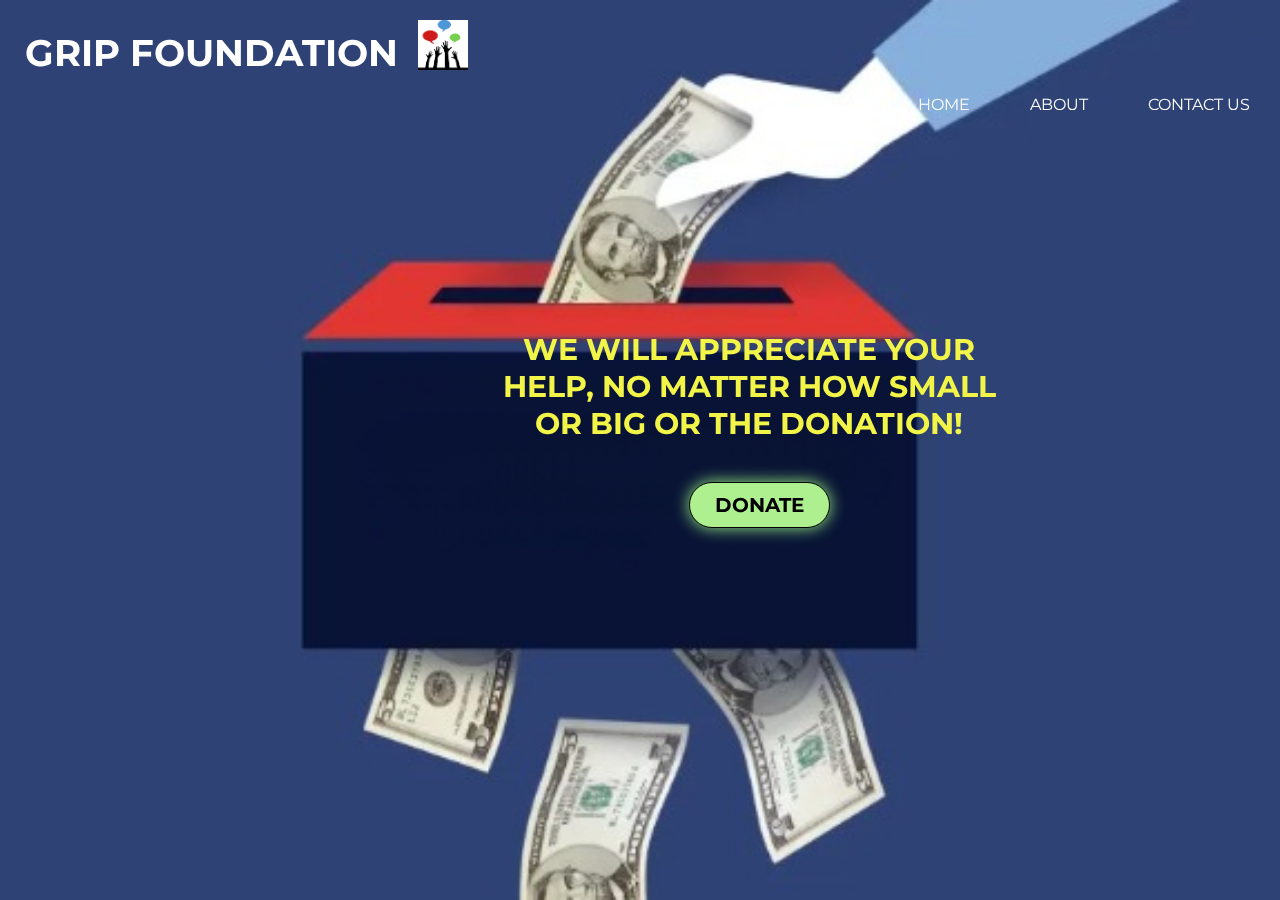
<file: Payment-Gateway-task3/index.html>
<!DOCTYPE html>
<html>
    <head>
        <title>GRIP Donation</title>
        <meta name="viewport" content="width=device-width, initial-scale=1.0">
        <link rel="stylesheet" href="index.css">
        <link rel="preconnect" href="https://fonts.gstatic.com">
        <link href="https://fonts.googleapis.com/css2?family=Montserrat:wght@400;600&display=swap" rel="stylesheet">
        <style font-family: 'Montserrat', sans-serif;></style>


    </head>
    <body>
        <header class="header" style="margin-top: 0px;">
            <div class="heading">
               <h3 style="margin-left: 5px; margin-top: 20px;"><img src="logo.png" width="50" height="50"><a href="index.html" class="logo">GRIP FOUNDATION</a></h3></div>

            <input class="menu-btn" type="checkbox" id="menu-btn" />
            <label class="menu-icon" for="menu-btn"><span class="navicon"></span></label>
            <ul class="menu">
              <li><a href="index.html">HOME</a></li>
              <li><a href="about.html">ABOUT</a></li>
              <li><a href="contact.html">CONTACT US</a></li>
            </ul>
            
            <div class="pattern">
            <div class="welcome" style="position: relative;">
                <h3 style="color:rgb(242, 245, 71); margin-left: 100px; margin-top: 100px;"> We will appreciate your help, no matter how small or big or the donation!</h3>
                <a href="donate.html">DONATE</a>
            </div>
        </div>
        </header>


</body>
</html>
</file>
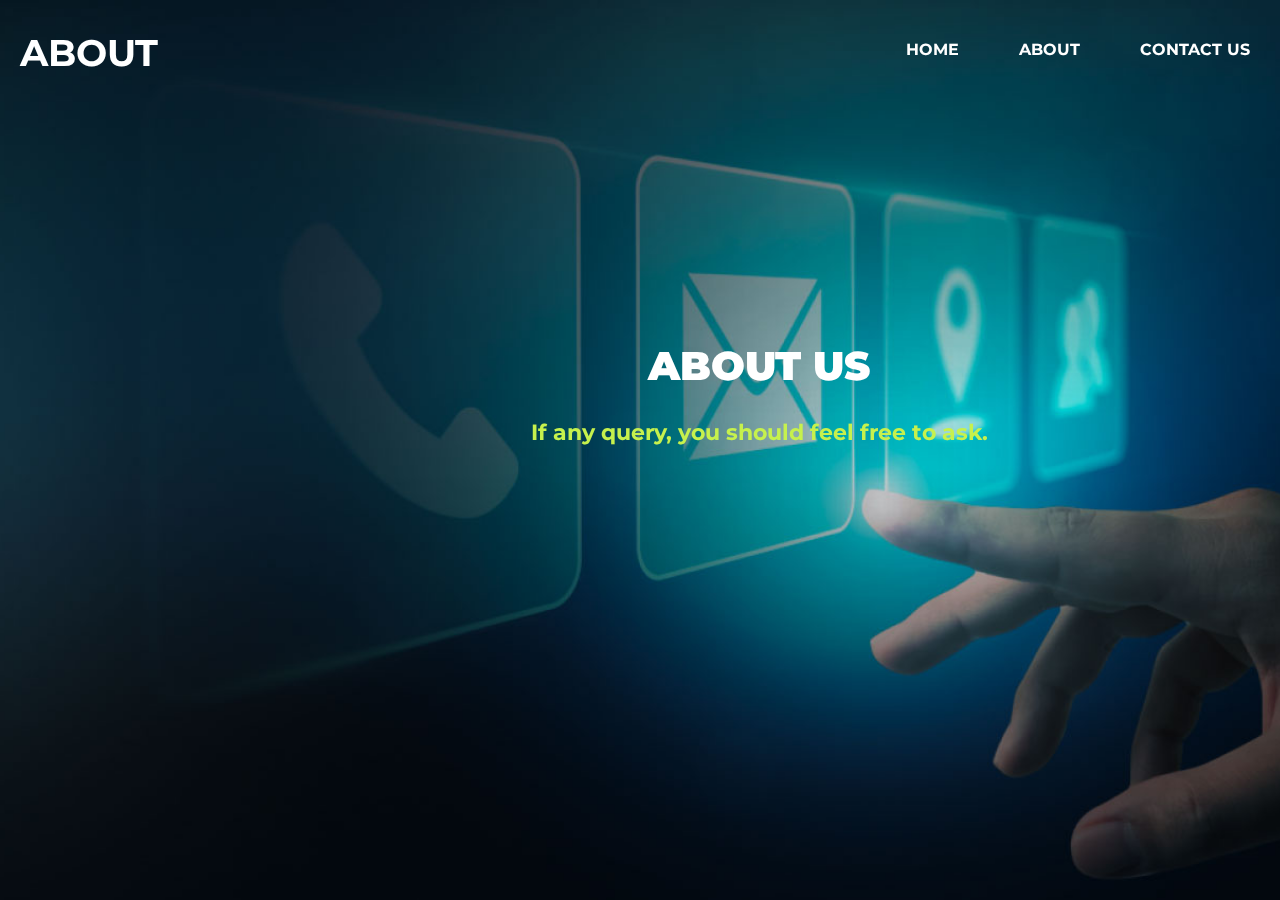
<file: Payment-Gateway-task3/about.html>
<!DOCTYPE html>
<html>
    <head>
        <title>GRIP Donation</title>
        <meta name="viewport" content="width=device-width, initial-scale=1.0">

        <link rel="stylesheet" href="about.css">
        <link rel="preconnect" href="https://fonts.gstatic.com">
        <link href="https://fonts.googleapis.com/css2?family=Montserrat:wght@400;600&display=swap" rel="stylesheet">
        <style font-family: 'Montserrat', sans-serif;></style>


    </head>
    <body>
        <header class="header" style="margin-top: 0px;">
            <h3 style="margin-right:10 px; margin-top: 20px; color: rgb(221, 231, 73);"><a href="about.html" class="logo">ABOUT </a></h3>
            <input class="menu-btn" type="checkbox" id="menu-btn" />
            <label class="menu-icon" for="menu-btn"><span class="navicon"></span></label>
            <ul class="menu">
              <li><a href="index.html"><b>HOME</b></a></li>
              <li><a href="about.html"><b>ABOUT</b></a></li>
              <li><a href="contact.html"><b>CONTACT US</b></a></li>
            </ul>
            
            <div class="pattern">
                <div class="welcome" style="position: relative;">
                    <h3 style="margin-left: 100px;"> <b>About Us</b></h3>
                <p style="color: rgb(198, 241, 77); text-align: center; font-size: 140%;"> <br>
                   If any query, you should feel free to ask.
                    
                <br></p>
            </div>
        </div>
        </header>


</body>
</html>
</file>
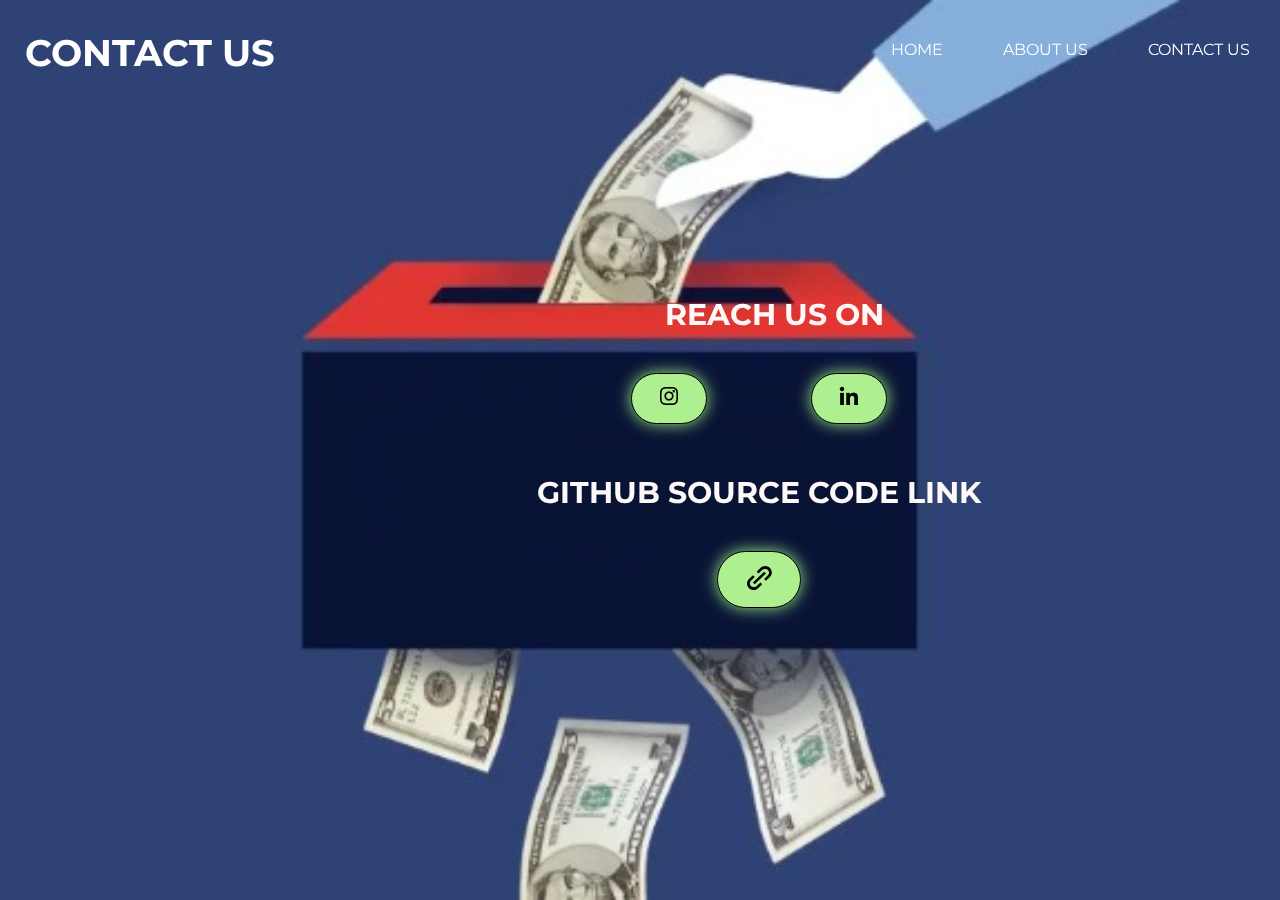
<file: Payment-Gateway-task3/contact.html>
<!DOCTYPE html>
<html>

<head>
    <title>Sparks Foundation</title>
    <meta name="viewport" content="width=device-width, initial-scale=1.0">

    <link rel="stylesheet" href="index.css">
    <link rel="preconnect" href="https://fonts.gstatic.com">
    <link href="https://fonts.googleapis.com/css2?family=Montserrat:wght@400;600&display=swap" rel="stylesheet">
    <link href='https://unpkg.com/boxicons@2.1.4/css/boxicons.min.css' rel='stylesheet'>
    <style font-family: 'Montserrat' , sans-serif;></style>


</head>

<body>


    <header class="header" style="margin-top: 0px;">
        <div class="heading">
            <h3 style="margin-left: 5px; margin-top: 20px;"><a href="index.html" class="logo">CONTACT US</a></h3>
        </div>
        <input class="menu-btn" type="checkbox" id="menu-btn" />
        <label class="menu-icon" for="menu-btn"><span class="navicon"></span></label>
        <ul class="menu">
            <li><a href="index.html">HOME</a></li>
            <li><a href="about.html">ABOUT US</a></li>
            <li><a href="contact.html">CONTACT US</a></li>
        </ul>

        <div class="pattern">
            <div class="welcome">
                <h3
                    style="text-align: center;display: flex;justify-content: center;align-items: center; margin-left: 150px;">
                    Reach Us On</h3>
                <a href="www.instagram.comhttps://www.instagram.com/khamkheyali_?igsh=d3JhbXl0YXQ5cnpy"><img src="./instagram-logo-24.png"></img></a>
                <a href="https://www.linkedin.com/in/ananya-dey-14a756271/"><img src="./linkedin-logo-24.png"></img></a><br>

                <h3 style="margin-left: 120px; margin-top: 50px;"> Github Source code link</h3>
        <a href=""><i class='bx bx-link-alt' ></i></a>
            </div>
        </div>
    </header>


</body>

</html>
</file>
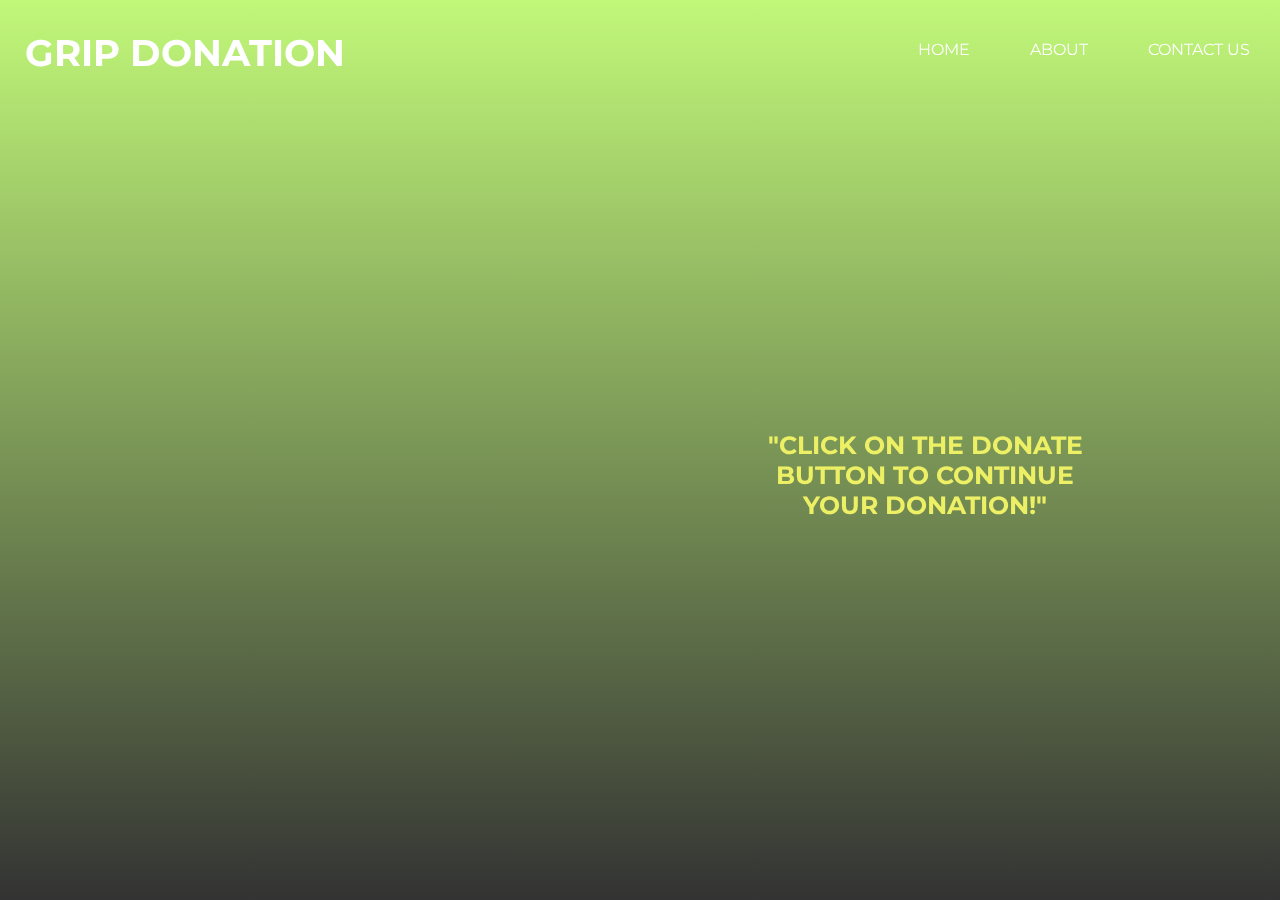
<file: Payment-Gateway-task3/donate.html>
<!DOCTYPE html>
<html>
    <head>
        <title>GRIP Donation</title>
        <meta name="viewport" content="width=device-width, initial-scale=1.0">

        <link rel="stylesheet" href="donate.css">
        <link rel="preconnect" href="https://fonts.gstatic.com">
        <link href="https://fonts.googleapis.com/css2?family=Montserrat:wght@400;600&display=swap" rel="stylesheet">
        <style font-family: 'Montserrat', sans-serif;></style>


    </head>
    <body>
        <header class="header" style="margin-top: 0px;">
            <div class="heading">
            <h3 style="margin-left: 5px; margin-top: 20px;"><a href="index.html" class="logo">GRIP DONATION</a></h3></div>
            <input class="menu-btn" type="checkbox" id="menu-btn" />
            <label class="menu-icon" for="menu-btn"><span class="navicon"></span></label>
            <ul class="menu">
              <li><a href="index.html">HOME</a></li>
              <li><a href="about.html">ABOUT</a></li>
              <li><a href="contact.html">CONTACT US</a></li>
            </ul>

            <div class="pattern">
            <div class='welcome' style="position: relative">
            <h3 style="color:rgb(237, 240, 101);"> <br>"Click on the donate button to continue your Donation!"</h3><br><br>
            <form style="margin-left: 300px; border-radius: 10rem;">
                <script src="https://checkout.razorpay.com/v1/payment-button.js" data-payment_button_id="pl_Ncp5GYbfoB4LHw" async> </script>
             </form>
            </div>
        </div>
        

        </header>


</body>
</html>
</file>
<file: Payment-Gateway-task3/index.css>
* {
	margin: 0;
	padding: 0;
}
body {
    font-family: 'Montserrat';

    
}
body h2{
    color: #020202;
}
.logo h2{
    margin-top: 20px;
    margin-left: 60px;
}
header {
	background-image: url('home.jpg');
	height: 100vh;
	-webkit-background-size: cover;
	background-size: cover;
	background-position: center center;
	position: relative;
  background-repeat: no-repeat;
}
.logo {
	float: left;
}
.logo img {
	width: 100%;
}
.welcome{
	position: absolute;
	width: 650px;
	height: 300px;
    margin: 20% 30%;
	text-align: center;
}
.welcome h3 {
	text-align: center;
	color: #fff8f8;
	text-transform: uppercase;
	font-size: 30px;
  margin: 20px;
}
.welcome a i{
  font-size: 2rem;
}
.welcome a{
  background-color: rgb(174, 240, 143);
  box-shadow: 0 0 1rem rgb(154, 238, 133);
}
.welcome h3 span {
	color: #52eb73;
}
.welcome a {
	border: 1px solid #000000;
	padding: 10px 25px;
	text-decoration: none;
	text-transform: uppercase;
	font-size: 20px;
	margin-top: 20px;
  font-weight: bolder;
	display: inline-block;
	color: black;
  border-radius: 2rem;
  margin-left: 100px;
  transition: 0.5 ease;
}
.welcome a:hover {
  translate: scale(1.02);
  box-shadow: none;
	color: #333;
}
.pattern {
    height: 40vh;
    width: 100vw;
    
     background-size: 6px 6px;
}
/*resposive*/

@media (max-width:600px) {

  .heading h3{
    
    text-align: center;
  }

	.logo {
		
		width: 50%;
    margin-left: 60px;
      
		
	}
	.welcome{
		width: 100%;
		height: auto;
		margin: 30% 0;
	}
	.welcome h1 {
		font-size: 30px;
  }
}
body {
    margin: 0;
    font-family: Montserrat;
  }
  
  a {
    color: #fff;
  }
  
  /* header */
  
  .header {
    background-color: #fff;
    box-shadow: 1px 1px 4px 0 rgba(0,0,0,.1);
    margin-top: 20px;
    position: fixed;
    width: 100%;
    z-index: 3;
  }
  
  .header ul {
    margin: 0;
    padding: 0;
    list-style: none;
    overflow: hidden;
    
  }
  
  .header li a {
    display: block;
    padding: 1px ;
    text-decoration: none;
  }
  
  .header li a:hover,
  .header .menu-btn:hover {
    background:rgb(238, 93, 88);
	color: #000000;
  border-radius: 2rem;
  font-weight: bolder;
  
  }
  
  .header .logo {
    display: block;
    float: left;
    font-size: 2em;
    padding: 10px 20px;
    text-decoration: none;
  }
  
  /* menu */
  
  .header .menu {
    clear: both;
    max-height: 0;
    transition: max-height .2s ease-out;
  }
  
  /* menu icon */
  
  .header .menu-icon {
    cursor: pointer;
    display: inline-block;
    float: right;
    padding: 28px 20px;
    position: relative;
    user-select: none;
  }
  
  .header .menu-icon .navicon {
    background: #fff;
    display: block;
    height: 2px;
    position: relative;
    transition: background .2s ease-out;
    width: 18px;
  }
  
  .header .menu-icon .navicon:before,
  .header .menu-icon .navicon:after {
    background: #fff;
    content: '';
    display: block;
    height: 100%;
    position: absolute;
    transition: all .2s ease-out;
    width: 100%;
  }
  
  .header .menu-icon .navicon:before {
    top: 5px;
  }
  
  .header .menu-icon .navicon:after {
    top: -5px;
  }
  
  /* menu btn */
  
  .header .menu-btn {
    display: none;
  }
  
  .header .menu-btn:checked ~ .menu {
    max-height: 240px;
  }
  
  .header .menu-btn:checked ~ .menu-icon .navicon {
    background: transparent;
  }
  
  .header .menu-btn:checked ~ .menu-icon .navicon:before {
    transform: rotate(-45deg);
  }
  
  .header .menu-btn:checked ~ .menu-icon .navicon:after {
    transform: rotate(45deg);
  }
  
  .header .menu-btn:checked ~ .menu-icon:not(.steps) .navicon:before,
  .header .menu-btn:checked ~ .menu-icon:not(.steps) .navicon:after {
    top: 0;
  }
  
  /* 48em = 768px */
  
  @media (min-width: 48em) {
    .header li {
      float: left;
    }
    .header li a {
      padding: 20px 30px;
    }
    .header .menu {
      clear: none;
      float: right;

      max-height: none;
    }
    .header .menu-icon {
      display: none;
    }
  }
</file>
<file: Payment-Gateway-task3/about.css>
* {
	margin: 0;
	padding: 0;
}
body {
    font-family: 'Montserrat';
    
}
body h2{
    color: #fff;
}
.logo h2{
    margin-top: 20px;
    margin-left: 60px;
}
header {
	background-image: url('about.jpg');
	height: 100vh;
	-webkit-background-size: cover;
	background-size: cover;
	background-position: center center;
	position: relative;
}
.logo {
	float: left;
}
.logo img {
	width: 100%;
}
.welcome{
	position: absolute;
	width: 650px;
	height: 300px;
    margin: 20% 30%;
	text-align: center;
}
.welcome h3 {
	text-align: center;
	color: #fff;
	text-transform: uppercase;
	font-size: 40px;
}
.welcome h3 span {
	color: #a5eb76;
}
.welcome a {
	border: 1px solid #fff;
	padding: 10px 25px;
	text-decoration: none;
	text-transform: uppercase;
	font-size: 14px;
	margin-top: 20px;
	display: inline-block;
	color: #fff;
}
.welcome a:hover {
	background: #fff;
	color: #333;
}
.pattern {
    height: 80vh;
    width: 100vw;
    overflow:scroll;
    overflow-x: hidden;
  }
  .pattern p{
    display: flex;
    justify-content: center;
    align-items: center;
    margin-left: 100px;
    text-align: center;
  }
  .welcome p{
    display: flex;
    justify-content: center;
    align-items:center;
    text-align: center;
    font-weight: bolder;

  }


@media (max-width:600px) {

    body{
        height:auto;
    }
	.logo {
		
		width: 80%;
    text-align: center;
    margin-left: 80px;
		
  }
	.welcome{
		width: 100%;
		height: auto;
		margin: 30% 0;
	}
	.welcome h1 {
		font-size: 30px;
  }
  
.header h3{
  width:160px;
  margin-left: 20px;
}
}
body {
    margin: 0;
    font-family: Montserrat;
  }
  
  a {
    color: #fff;
  }
  
  /* header */
  
  .header {
    background-color: #fff;
    box-shadow: 1px 1px 4px 0 rgba(0,0,0,.1);
    margin-top: 20px;
    position: fixed;
    width: 100%;
    z-index: 3;
  }
  
  .header ul {
    margin: 0;
    padding: 0;
    list-style: none;
    overflow: hidden;
    
  }
  
  .header li a {
    display: block;
    padding: 10px 20px;
    text-decoration: none;
  }
  
  .header li a:hover,
  .header .menu-btn:hover {
    border-radius: 2rem;
    background: rgb(178, 236, 103);
	color: #333;
  font-weight: bolder;
  }
  
  .header .logo {
    display: block;
    float: left;
    font-size: 2em;
    padding: 10px 20px;
    text-decoration: none;
  }
  
  /* menu */
  
  .header .menu {
    clear: both;
    max-height: 0;
    transition: max-height .2s ease-out;
  }
  
  /* menu icon */
  
  .header .menu-icon {
    cursor: pointer;
    display: inline-block;
    float: right;
    padding: 28px 20px;
    position: relative;
    user-select: none;
  }
  
  .header .menu-icon .navicon {
    background: #fff;
    display: block;
    height: 2px;
    position: relative;
    transition: background .2s ease-out;
    width: 18px;
  }
  
  .header .menu-icon .navicon:before,
  .header .menu-icon .navicon:after {
    background: #fff;
    content: '';
    display: block;
    height: 100%;
    position: absolute;
    transition: all .2s ease-out;
    width: 100%;
  }
  
  .header .menu-icon .navicon:before {
    top: 5px;
  }
  
  .header .menu-icon .navicon:after {
    top: -5px;
  }
  
  /* menu btn */
  
  .header .menu-btn {
    display: none;
  }
  
  .header .menu-btn:checked ~ .menu {
    max-height: 240px;
  }
  
  .header .menu-btn:checked ~ .menu-icon .navicon {
    background: transparent;
  }
  
  .header .menu-btn:checked ~ .menu-icon .navicon:before {
    transform: rotate(-45deg);
  }
  
  .header .menu-btn:checked ~ .menu-icon .navicon:after {
    transform: rotate(45deg);
  }
  
  .header .menu-btn:checked ~ .menu-icon:not(.steps) .navicon:before,
  .header .menu-btn:checked ~ .menu-icon:not(.steps) .navicon:after {
    top: 0;
  }
  
  /* 48em = 768px */
  
  @media (min-width: 48em) {
    .header li {
      float: left;
    }
    .header li a {
      padding: 20px 30px;
    }
    .header .menu {
      clear: none;
      float: right;
      max-height: none;
    }
    .header .menu-icon {
      display: none;
    }
  }
</file>
<file: Payment-Gateway-task3/donate.css>
* {
	margin: 0;
	padding: 0;
}
body {
    font-family: 'Montserrat';
    
}
body h2{
    color: #fff;
}
.welcome h3{
    font-size: 30px;
    
}
.logo h2{
    margin-top: 25px;
    margin-left: 60px;
}
.welcome{
	position: absolute;
	width: 650px;
	height: 300px;
    margin-top: 150px;
    margin-left: 450px;
	text-align: center;
}
.welcome h3{
    color: #fff;
}
header {
	background: linear-gradient(rgb(193, 248, 121), rgba(0, 0, 0, 0.8)), url();
	height: 100vh;
	-webkit-background-size: cover;
	background-size: cover;
	background-position: center center;
	position: relative;
}
.logo {
    float: left;
    color: white;
}

/*resposive*/

@media (max-width:600px) {

  .heading h3{
    text-align: center;
  }

	.logo {
		width: 50%;
    margin-left: 60px;
		
  }
  .pattern{
    height: 50px;
    overflow: scroll;
    overflow-x: hidden;
    margin-top: 60px;
    
  }

  .pattern .welcome h3{
    margin-top: -125px;  
    
    margin-left: 55px;
    max-width: fit-content;
  }
    .welcome{
        width: 300px;
        height: 100px;
        margin: 30% 0;
        
    }
    
    
}

.welcome h3 {
	text-align: center;
	color: #fff;
	text-transform: uppercase;
	font-size: 25px;
  justify-content: center;
  margin-top: 400px;
  margin-left: 300px;
}

a {
    color: #fff;
  }

  .pattern {
    height: 40vh;
    width: 100vw;
    text-align: center;
     background-size: 6px 6px; 
  }
.header {
    background-color: #fff;
    box-shadow: 1px 1px 4px 0 rgba(0,0,0,.1);
    margin-top: 20px;
    position: fixed;
    width: 100%;
    z-index: 3;
  }
  
  .header ul {
    margin: 0;
    padding: 0;
    list-style: none;
    overflow: hidden;
    
  }
  
  .header li a {
    display: block;
    padding: 10px 20px;
    text-decoration: none;
  }
  
  .header li a:hover,
  .header .menu-btn:hover {
    background: cyan;
	color: #333;
  border-radius: 2rem;
  }
  
  .header .logo {
    display: block;
    float: left;
    font-size: 2em;
    padding: 10px 20px;
    text-decoration: none;
  }
  
  /* menu */
  
  .header .menu {
    clear: both;
    max-height: 0;
    transition: max-height .2s ease-out;
  }
  
  /* menu icon */
  
  .header .menu-icon {
    cursor: pointer;
    display: inline-block;
    float: right;
    padding: 28px 20px;
    position: relative;
    user-select: none;
  }
  
  .header .menu-icon .navicon {
    background: #fff;
    display: block;
    height: 2px;
    position: relative;
    transition: background .2s ease-out;
    width: 18px;
  }
  
  .header .menu-icon .navicon:before,
  .header .menu-icon .navicon:after {
    background: #fff;
    content: '';
    display: block;
    height: 100%;
    position: absolute;
    transition: all .2s ease-out;
    width: 100%;
  }
  
  .header .menu-icon .navicon:before {
    top: 5px;
  }
  
  .header .menu-icon .navicon:after {
    top: -5px;
  }
  
  /* menu btn */
  
  .header .menu-btn {
    display: none;
  }
  
  .header .menu-btn:checked ~ .menu {
    max-height: 240px;
  }
  
  .header .menu-btn:checked ~ .menu-icon .navicon {
    background: transparent;
  }
  
  .header .menu-btn:checked ~ .menu-icon .navicon:before {
    transform: rotate(-45deg);
  }
  
  .header .menu-btn:checked ~ .menu-icon .navicon:after {
    transform: rotate(45deg);
  }
  
  .header .menu-btn:checked ~ .menu-icon:not(.steps) .navicon:before,
  .header .menu-btn:checked ~ .menu-icon:not(.steps) .navicon:after {
    top: 0;
  }
  
  /* 48em = 768px */
  
  @media (min-width: 48em) {
    .header li {
      float: left;
    }
    .header li a {
      padding: 20px 30px;
    }
    .header .menu {
      clear: none;
      float: right;
      max-height: none;
    }
    .header .menu-icon {
      display: none;
    }
  }
</file>
